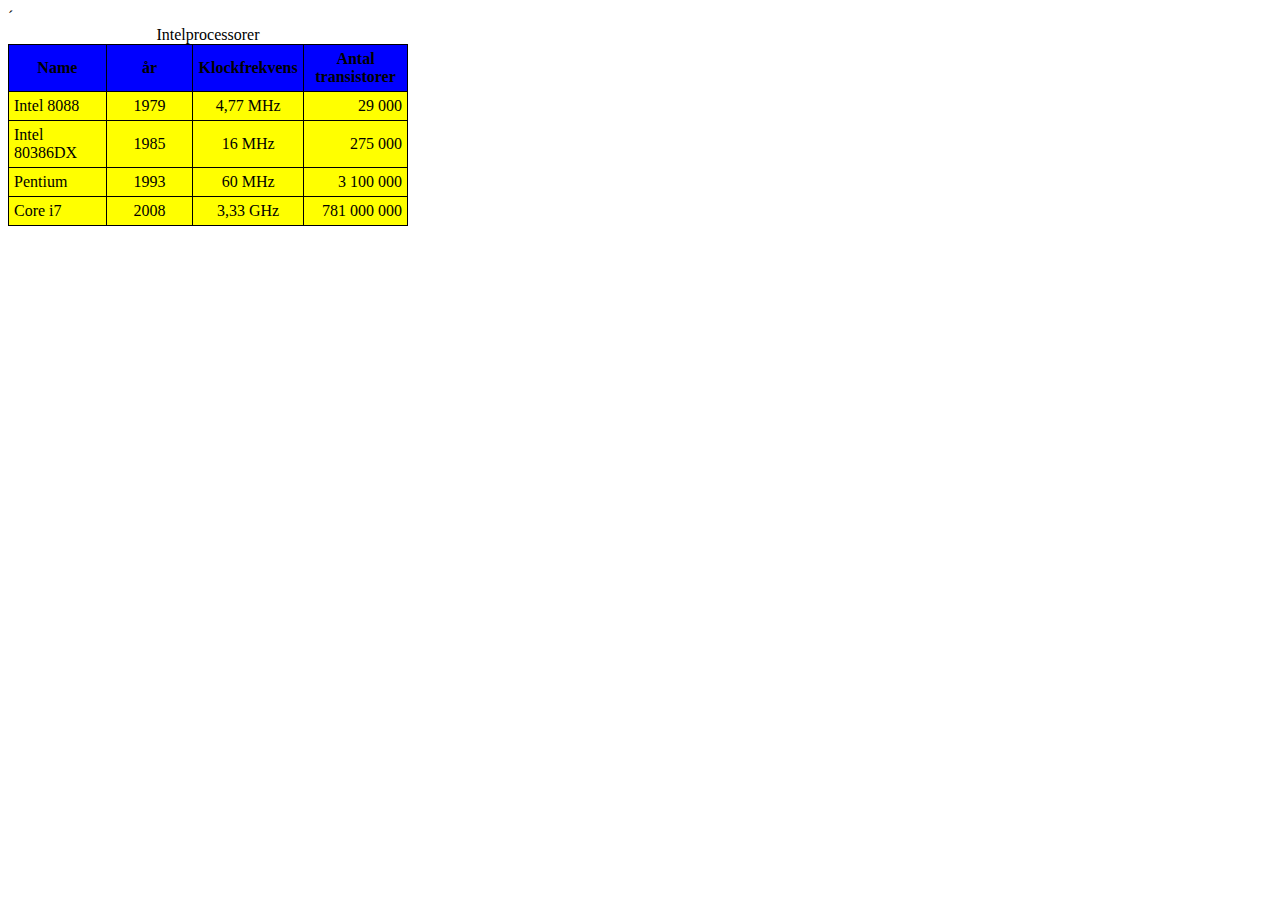
<file: new 2.html>
<!DOCTYPE html>
<html lang="sv">
<link rel="stylesheet" href="https://www.teodor.se/jStars.css">
	<head>
	<meta charset="utf-8">
	<title>Intelprocessorer</title>
	<link href="new 1.css" rel="stylesheet">
	</head>
<body>
<main>
<script src="https://www.teodor.se/jStars.js"></script>
  <table>
	<caption>Intelprocessorer</caption>
    <tr>
      <th>Name </th>
      <th>år</th>
      <th>Klockfrekvens</th>
      <th>Antal transistorer</th>
    </tr>
    <tr>
      <td class="lefttext">Intel 8088</td>
      <td class="middletext">1979</td>
      <td class="middletext">4,77 MHz</td>
      <td class="righttext">29 000</td>
    </tr>
	<tr>
	  <td class="lefttext">Intel 80386DX</td>
	  <td class="middletext">1985</td>
	  <td class="middletext">16 MHz</td>
	  <td class="righttext">275 000</td>
	</tr>
	<tr>
	  <td class="leftext">Pentium</td>
	  <td class="middletext">1993</td>
	  <td class="middletext">60 MHz</td>
	  <td class="righttext">3 100 000</td>
	</tr>
    <tr>
	  <td class="leftext">Core i7</td>
	  <td class="middletext">2008</td>
	  <td class="middletext">3,33 GHz</td>
	  <td class="righttext">781 000 000</td>´
	</tr>	
  </table>
</main>
</body>
</html>
</file>
<file: new 1.css>
table{
	width:400px;
	border:1px solid black;
	border-collapse:collapse;
}
th{
    width:100px;
	border:1px solid black;
	background-color:blue;
}	
td{
	width:100px;
	border:1px solid black;
	background-color:yellow;
	
}
th, td {
  padding: 5px;
}
.righttext {
  text-align: right;
}
.lefttext{
	text-align: left;
}
.middletext{
	text-align: center;
}
</file>
